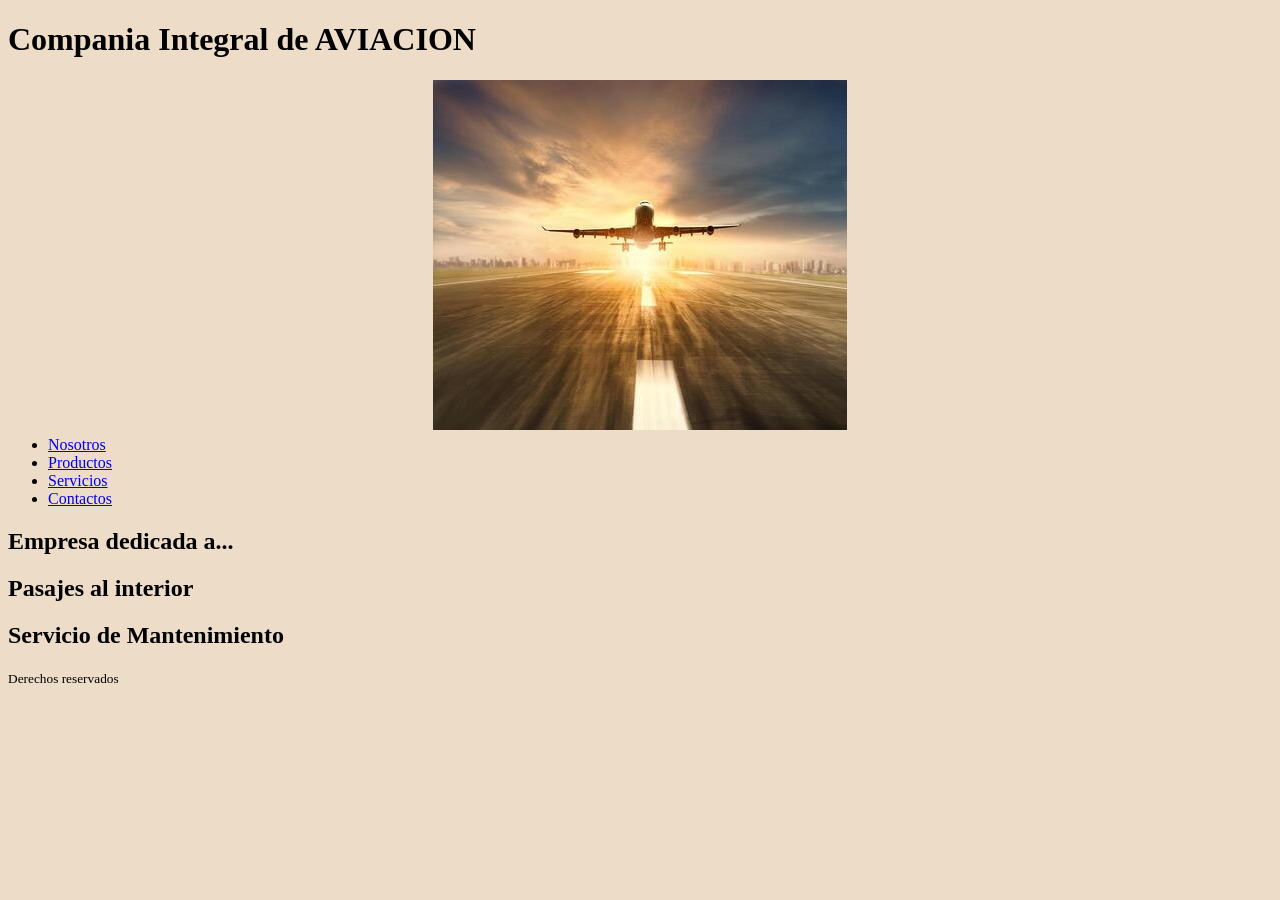
<file: index1.html>
<!DOCTYPE html>
<html lang="en">
<head>
    <meta charset="UTF-8">
    <meta name="viewport" content="width=device-width, initial-scale=1.0">
    <title>Pre-entrega 26126 23073520</title>
    <link rel="stylesheet" href="./estilos/estilos.css">

</head>
<body id="cuerpo">
    <header>
        <h1>Compania Integral de AVIACION</h1>
    </header>
    
    <main>
        <!--<h1>Compañia Intergral de AVIACION</h1>-->
        <img src="./img/header.jpg">
    </main>    
    
    <nav>
      <ul>
            <li><a href="#nosot">Nosotros</a></li>
            <li><a href="#producto">Productos</a></li>
            <li><a href="#servicio">Servicios</a></li>
            <li><a href="#cont">Contactos</a></li>
        </ul>  
    </nav>
    <section id="nosot">
        <div class="nos">
            <h2>Empresa dedicada a...</h2>
        </div>
        <div>
            <h2>Pasajes  al interior</h2>
        </div>
        <div>
            <h2>Servicio de Mantenimiento</h2>
        </div>
    </section>

    <section id="producto">
        <div>

        </div>
    </section>

    <section id="servicio">
        <div>

        </div>
    </section>

    <section id="cont">
        <div>

        </div>
    </section>

    <footer>
        <small>Derechos reservados</small>
    </footer>
</body>
</html>
</file>
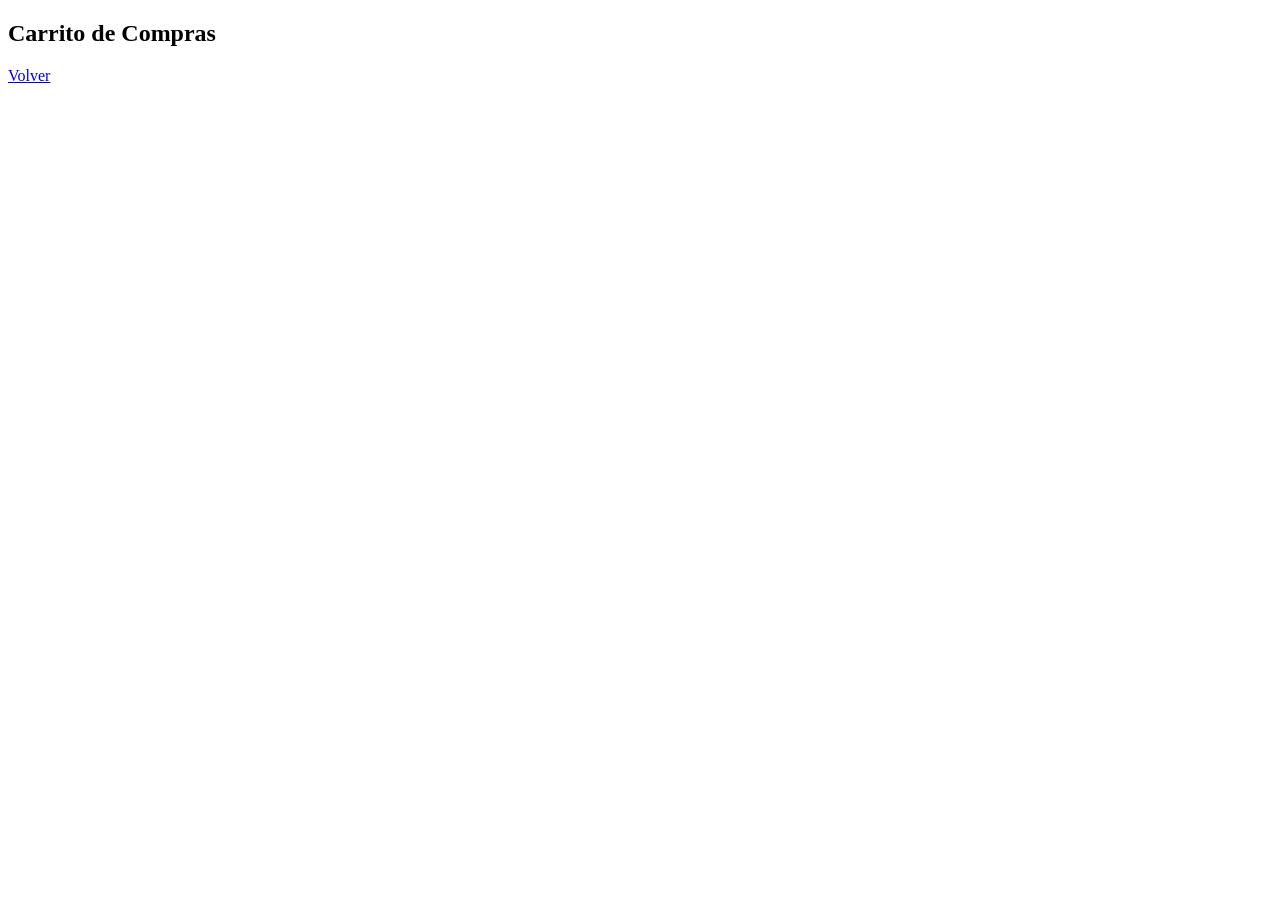
<file: pages/carrito.html>
<!DOCTYPE html>
<html lang="en">
<head>
    <meta charset="UTF-8">
    <meta name="viewport" content="width=device-width, initial-scale=1.0">
    <title>Document</title>
</head>
<body>
       <h2>Carrito de Compras</h2>

   <a href="../index.html">Volver</a>
</body>
</html>
</file>
<file: estilos/estilos.css>
#cuerpo {
    background-color: rgb(236, 220, 200);
}


.header1 {
     
    font-family:Verdana, Geneva, Tahoma, sans-serif;
    text-align: center;
    color:brown;
    font-size: 20px;
       
      .menu0{
        display: flex;
        align-items: center;
        justify-content: center;
        gap: 30px;

           & h1{
               font-family: 'Lucida Sans', 'Lucida Sans Regular', 'Lucida Grande', 'Lucida Sans Unicode', Geneva, Verdana, sans-serif;
               font-size: 40px;
               margin: 0px;
            }
        }
        .logo{
            width: 65px;
            height: auto;
            /*display: block;
            position: fixed;
            left: 40px;*/
        }
    
       .menu1{
          width: 100%;
          /*background-color: white;*/ 
    
          .menu11{
           
              display: flex;
              gap: 30px;
              justify-content: center;
              flex-wrap: wrap;
              list-style: none;
              margin: 0px;
                  }
        .nav1{
        
               font-family: 'Franklin Gothic Medium', 'Arial Narrow', Arial, sans-serif  ;
               display: inline;
               font-size: 15px;
               margin: 20px;
               /*color:brown;*/
               /*background-color: rgb(226, 183, 118);*/
               padding: 10px 7px;
               /*text-shadow: 3px 3px 4px black;*/
               /*border-radius: 10px;*/
               /*box-shadow: rgb(15, 66, 15) 5px 5px 10px ;*/
           & a{
               color:brown;
               }   
       }
 
    }
}

main {
    text-align: center;
    height: 340px;
    width: 100%;
    background-position: center;
}


.menu2{
    width: 100%;
    .menu22{
           /*display: inline-flex; gap: 30px;*/
           display: flex;
           justify-content: center;
           align-items: center;
           flex-wrap: wrap; 
           gap: 30px;
           list-style: none;
           background-color: brown;
          }
    .nav2{
        font-family: 'Franklin Gothic Medium', 'Arial Narrow', Arial, sans-serif  ;
        font-size: 25px;
        color: white;
        /*background-color: rgb(226, 183, 118);*/
        padding: 10px 7px;
        /*text-shadow: 3px 3px 4px black;
        border-radius: 10px;
        box-shadow: rgb(15, 66, 15) 5px 5px 10px ;*/
      & a{
           color: rgb(236, 219, 203);
         }   
    }
 
}

.principal {
    width: 100%;
    height: 350px;
}

.imagen-p {
    width: 100%;
    height: 100%;
    object-fit: cover;
    display: block;
}

.servicios-destacados {
    text-align: center;
    margin-top: 40px;
    margin-bottom: 20px;
    color: brown;
    font-family: Verdana, Geneva, Tahoma, sans-serif;
}

.servicios-destacados h2 {
    font-size: 35px;
    margin-bottom: 10px;
}

.servicios-destacados p {
    font-size: 18px;
    margin: 0;
}


.nosot{
    display: grid;
    grid-template-columns: repeat(auto-fit,minmax(18rem,1fr));
    justify-content: center;
    gap: 40px;
    margin-top: 50px;
    

  .nos{
    display: grid; 
    grid-template-rows:1fr;
    border: solid black;
    /*padding: 20px;*/
    border-radius: 15px;
    overflow: hidden;
    min-height: 400px;
    /*flex-direction: column;*/

       & img{
        width: 100%;
        height: 300px;
        object-fit: cover;
        }  

          & h2{
              display: flex;
              text-align: center;
            }
    }
 .texto-nos {
    flex: 1;
    display: flex;
    flex-direction: column;
    justify-content: center;
    align-items: center;
    text-align: center;
    padding: 15px;
    gap: 10px;
       }

   .texto-nos h2 {
       margin: 0;
       text-align: center;
        }
 .btn-compra {
    text-decoration: none;
    background-color: rgb(226, 183, 118);
    color: white;
    padding: 10px 18px;
    border-radius: 10px;
    font-size: 18px;
    font-weight: bold;
    box-shadow: 3px 3px 8px black;
    transition: 0.3s;
      }

    .btn-compra:hover {
    background-color: rgb(196, 142, 70);
    transform: scale(1.05);
                }
}


.rese{
    text-align: center;
    margin-top: 50px;
    margin-bottom: 20px;
    color: brown;
    font-family: Verdana, Geneva, Tahoma, sans-serif;

}



.resenas {
    display: grid;
    grid-template-columns: repeat(auto-fit, minmax(14rem, 1fr));
    gap: 25px;
    margin-top: 40px;
    padding: 20px;
}

.resena {
    border: solid 1px black;
    border-radius: 15px;
    padding: 20px;
    text-align: center;
    background-color: rgb(245, 235, 220);
    min-height: 130px;

    .video-resena {
    width: 320px;
    height: 180px;        /* formato apaisado 16:9 */
    object-fit: cover;    /* recorta un poco si hace falta */
    border-radius: 15px;
    margin-top: 15px;
    display: block;
    margin-left: auto;
    margin-right: auto;
     }
}

.resena p {
    font-style: italic;
    margin-bottom: 15px;
}

.resena h3 {
    color: brown;
    font-size: 16px;
    margin: 0;
}


.cont{
    box-sizing: border-box;
    text-align: center;
    margin-top: 50px;
    margin-bottom: 20px;
    color: brown;
    font-family: Verdana, Geneva, Tahoma, sans-serif;
    .formulario{
        display: grid;
        border: solid 1px black;
        border-radius: 15px;
        padding: 20px;
        text-align: center;
        background-color: rgb(245, 235, 220);
        min-height: 130px;
        width: 500px;          /* achicás o agrandás el box desde acá */
        margin: 0 auto;
         & input {
            width: 300px;
         }
         & textarea{
            width: 300px;
         }
              }
    .form1{
        display: grid;
        gap: 10px;
        justify-content: center;
        
                         
        }   
        
        & button{
            justify-self: center;
            margin-top: 20px;
            
            
            
        }
    }





.footer {
    background-color: brown;
    color: white;
    text-align: center;
    padding: 20px;
}

#uno {
margin: auto;

}
</file>
